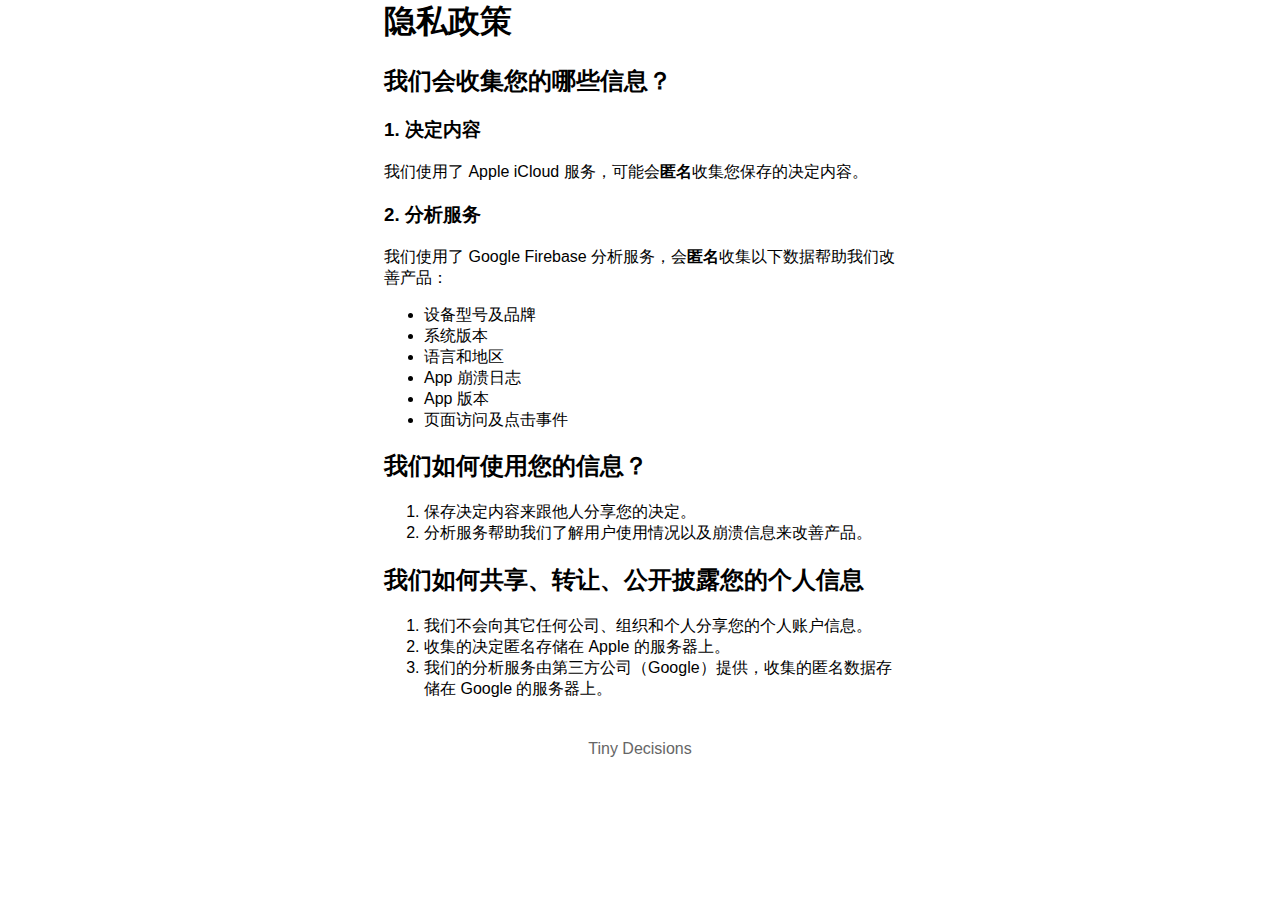
<file: privacy.html>
<html>
<head>
	<meta charset="UTF-8">
	<meta name="viewport" content="width=device-width, initial-scale=1.0, maximum-scale=1.0, user-scalable=no" />
	<link rel="stylesheet" href="css/privacy.css"/>
</head>
<body>
	<div id="app">
		<div class="privacy">
	        <div class="privacy-content">
                <h1>隐私政策</h1>
                <h2>我们会收集您的哪些信息？</h2>
                <h3>1. 决定内容</h3>
                <p>我们使用了 Apple iCloud 服务，可能会<b>匿名</b>收集您保存的决定内容。</p>
                <h3>2. 分析服务</h3>
                <p>我们使用了 Google Firebase 分析服务，会<b>匿名</b>收集以下数据帮助我们改善产品：</p>
                <ul>
                    <li>设备型号及品牌</li>
                    <li>系统版本</li>
                    <li>语言和地区</li>
                    <li>App 崩溃日志</li>
                    <li>App 版本</li>
                    <li>页面访问及点击事件</li>
                </ul>
                <h2>我们如何使用您的信息？</h2>
                <ol>
                    <li>保存决定内容来跟他人分享您的决定。</li>
                    <li>分析服务帮助我们了解用户使用情况以及崩溃信息来改善产品。</li>
                </ol>
                <h2>我们如何共享、转让、公开披露您的个人信息</h2>
                <ol>
                    <li>我们不会向其它任何公司、组织和个人分享您的个人账户信息。</li>
                    <li>收集的决定匿名存储在 Apple 的服务器上。</li>
                    <li>我们的分析服务由第三方公司（Google）提供，收集的匿名数据存储在 Google 的服务器上。</li>
                </ol>
            </div>
	    </div>
	   	<div class="footer">
	        <p>Tiny Decisions</p>
	    </div>
	</div>
</body>
</html>
</file>
<file: css/privacy.css>
body {
    margin: 0px;
    width: 100%;
    font-family: "Avenir Next", "Avenir", "Helvetica Neue", "Helvetica", sans-serif;
  }

  .privacy {
    width: 40%;
    margin: 0px auto;
  }
  
  .footer { 
    display: block;
    width: 40%;
    bottom: 80px;
    margin: 40px auto;
    text-align: center;
    z-index: -1;
  }
  
  .footer > p {
    font-weight: normal;
    color: #666666;
    margin: 0px;
  }
  
  @media (max-width: 900px) {
    .privacy {
      width: 90%;
      margin: 0px auto;
    }
  
    .footer {
      bottom: 30px;
    }
  }
</file>
